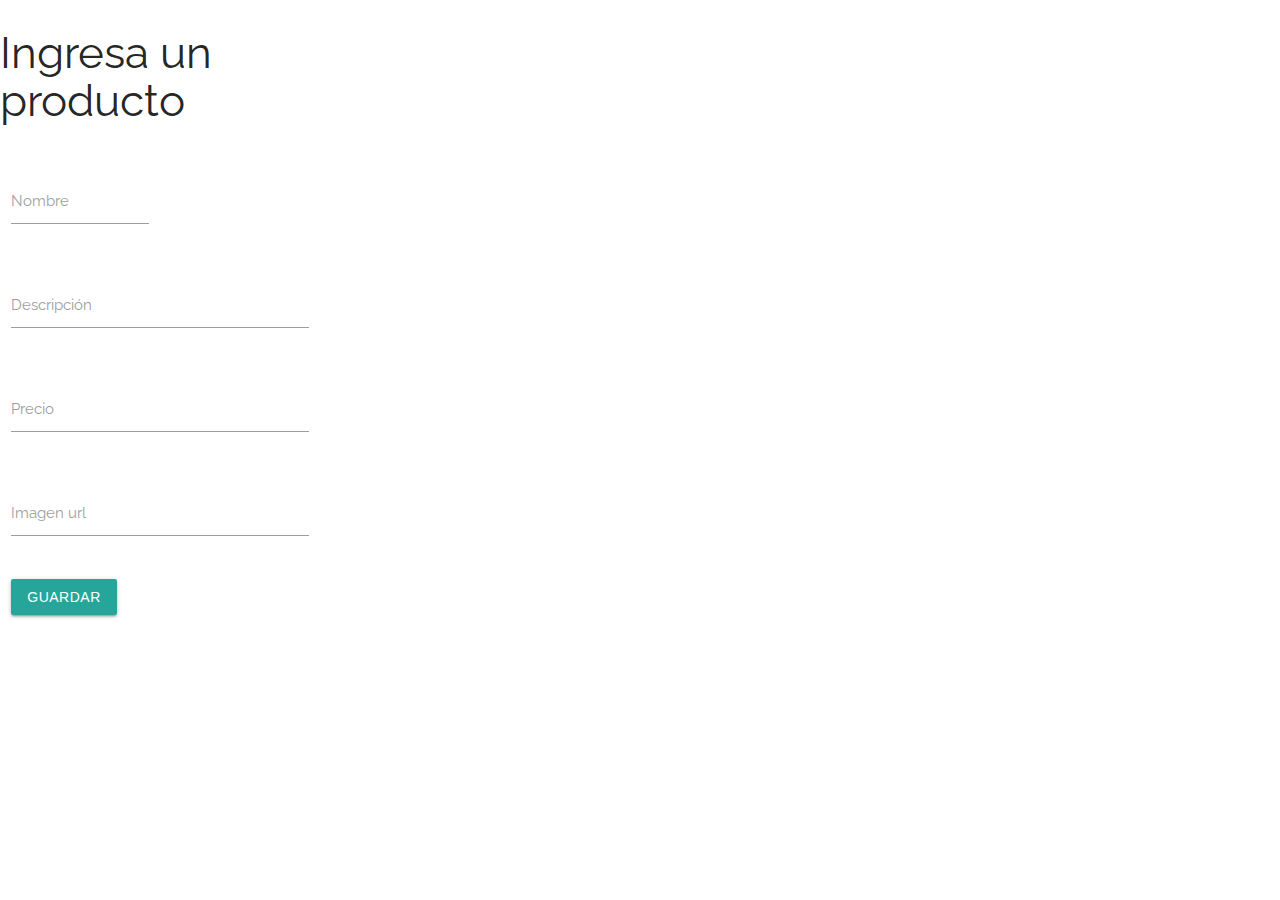
<file: afterDOM/index.html>
<!DOCTYPE html>
<html lang="es">
  <head>
    <meta charset="UTF-8" />
    <meta name="viewport" content="width=device-width, initial-scale=1.0" />
    <link
      href="https://unpkg.com/boxicons@2.1.2/css/boxicons.min.css"
      rel="stylesheet"
    />
    <link
      rel="stylesheet"
      href="https://cdnjs.cloudflare.com/ajax/libs/materialize/1.0.0/css/materialize.min.css"
    />
    <link rel="stylesheet" href="./css/style.css" />
    <title>Title</title>
  </head>
  <body>
    <div class="container-fluid">
      <div class="row">
        <div class="col m3">
          <div class="row"><h3>Ingresa un producto</h3></div>
          <div class="row">
            <form class="col s12">
              <div class="row">
                <div class="input-field col s6">
                  <input
                    id="nombre"
                    type="text"
                    class="validate"
                  />
                  <label for="nombre">Nombre</label>
                </div>
              </div>
              <div class="row">
                <div class="input-field col s12">
                  <input
                    id="descripcion"
                    type="text"
                    class="validate"
                  />
                  <label for="descripcion">Descripción</label>
                </div>
              </div>
              <div class="row">
                <div class="input-field col s12">
                  <input id="precio" type="number" class="validate" />
                  <label for="precio">Precio</label>
                </div>
              </div>
              <div class="row">
                <div class="input-field col s12">
                  <label for="img">Imagen url</label>
                  <input id="img" type="text" class="validate" />
                </div>
              </div>
              <input type="button" id="btnGuardar" class="btn" value="Guardar">
              </div>
            </form>
          </div>
          <div class="col s4 m7" id="contenedor">
            <!-- Contenido dinamico -->
          </div>
        </div>
      </div>
    </div>

    <!-- Compiled and minified JavaScript -->
    <script src="https://cdnjs.cloudflare.com/ajax/libs/materialize/1.0.0/js/materialize.min.js"></script>
    <script src="./js/main.js"></script>
  </body>
</html>
</file>
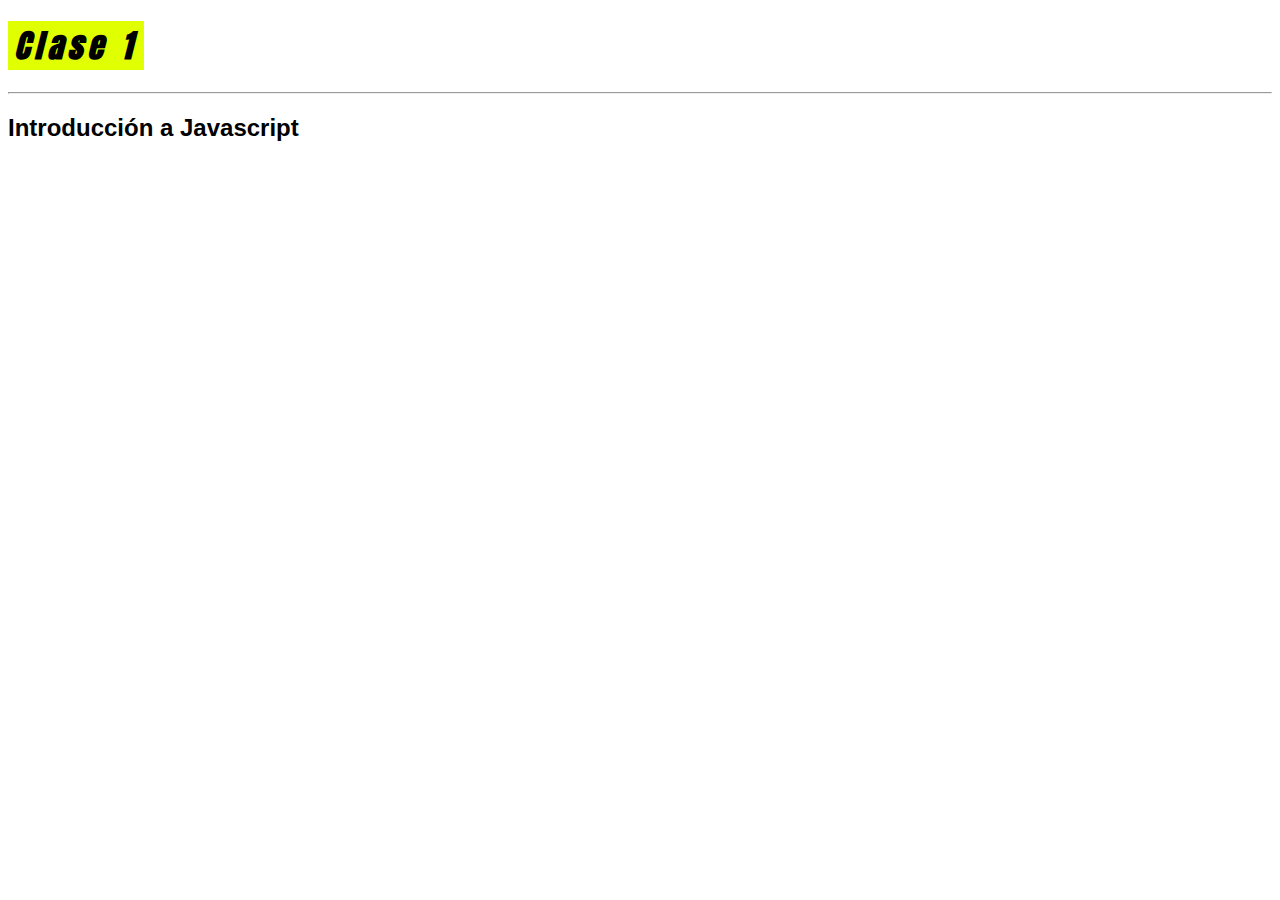
<file: clase_1/index.html>
<!DOCTYPE html>
<html lang="es">
<head>
    <meta charset="UTF-8">
    <meta http-equiv="X-UA-Compatible" content="IE=edge">
    <meta name="viewport" content="width=device-width, initial-scale=1.0">
    <link rel="shortcut icon" href="img/favicon.ico" type="image/x-icon">
    <link rel="stylesheet" href="css/style.css">
    <title>Clase 1 | Comisión 31645</title>
    
</head>
<body>
    <h1><span>Clase 1</span></h1>
    <hr>
    <h2>Introducción a Javascript</h2>

    <script src="./js/main.js">
        
    </script>
</body>
</html>
</file>
<file: afterDOM/css/style.css>
@import url('https://fonts.googleapis.com/css2?family=Raleway:wght@300;400;500;600&display=swap');
*{
    margin: 0;
    padding: 0;
    box-sizing: border-box;
    font-family: 'Raleway', sans-serif;
    text-decoration: none
}
img{
    width: 200px;
    height: 200px !important;
    object-fit: cover;
}
</file>
<file: clase_1/css/style.css>
@import url('https://fonts.googleapis.com/css2?family=Anton&display=swap');

* {
    font-family: 'Helvetica', sans-serif;
}

span {
    font-family: 'Anton', sans-serif;
    
    letter-spacing: 5px;
    background-color: #e0ff00;
    padding: 0  0.4rem;
    font-style: italic;
}
</file>
